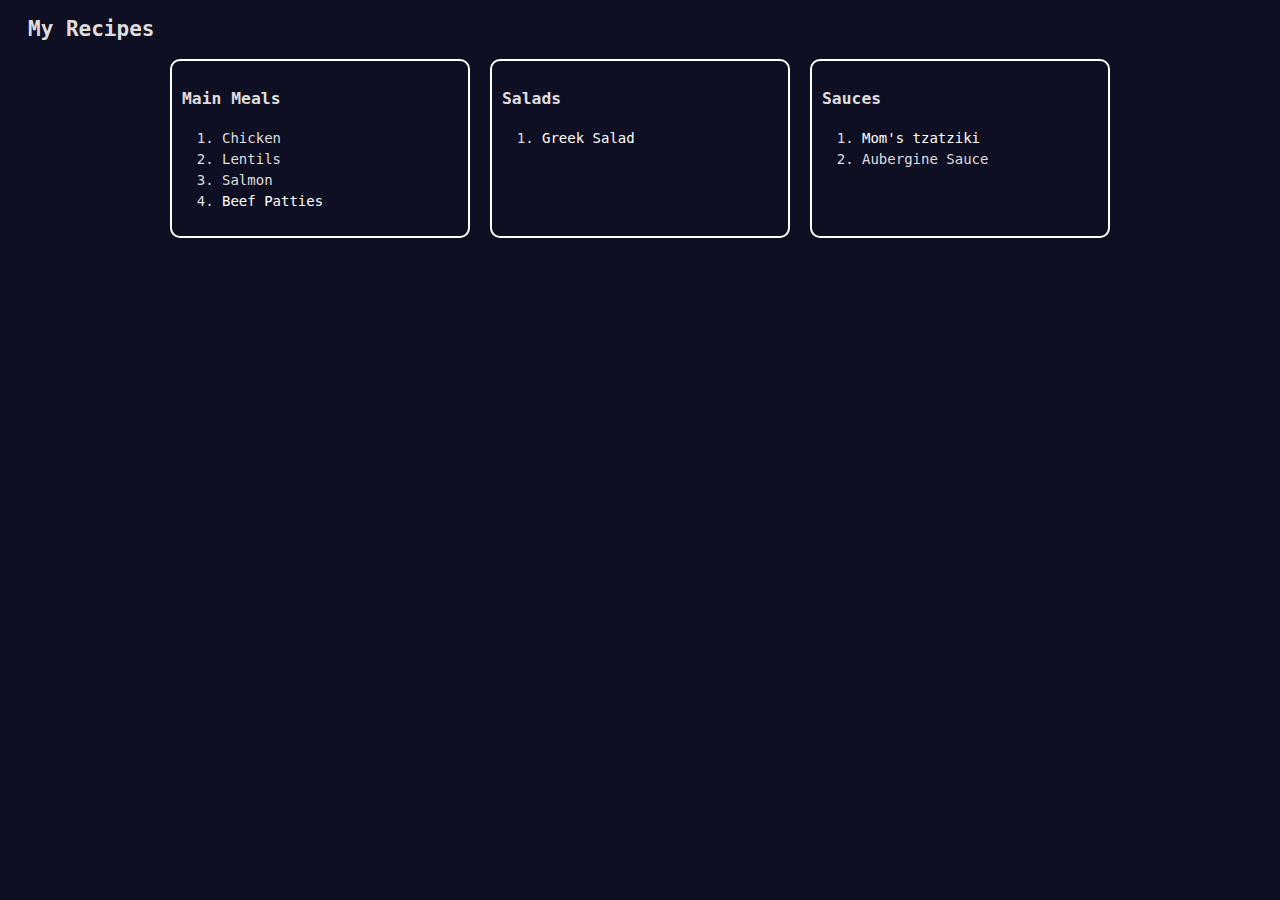
<file: index.html>
<!DOCTYPE html>
<html lang="en">
<head>
    <meta charset="UTF-8">
    <meta name="viewport" content="width=device-width, initial-scale=1.0">
    <title>Main Page</title>
    <link rel="icon" href="./images/fork.png">
    <link rel="stylesheet" href="style.css">
</head>

<body>

    <div class="title">
        <h2>My Recipes</h2>
    </div>
    
    <div class="containers">

        <div class="section meals">
            <h3>Main Meals</h3> 
            <ol>
                <li>Chicken</li>
                <li>Lentils</li>
                <li>Salmon</li>
                <li><a href="./pages/beef-patties.html">Beef Patties</a></li>
            </ol>   
        </div>
            
        <div class="section salads">
            <h3>Salads</h3>
            <ol>
                <li><a href="./pages/greek-salad.html">Greek Salad</a></li>
            </ol>
        </div>
            
        <div class="section sauces">
            <h3>Sauces</h3>
            <ol>
                <li><a href="./pages/tzatziki.html">Mom's tzatziki</a></li>
                <li>Aubergine Sauce</li>
            </ol>
        </div>
            
    </div>
    
</body>
</html>
</file>
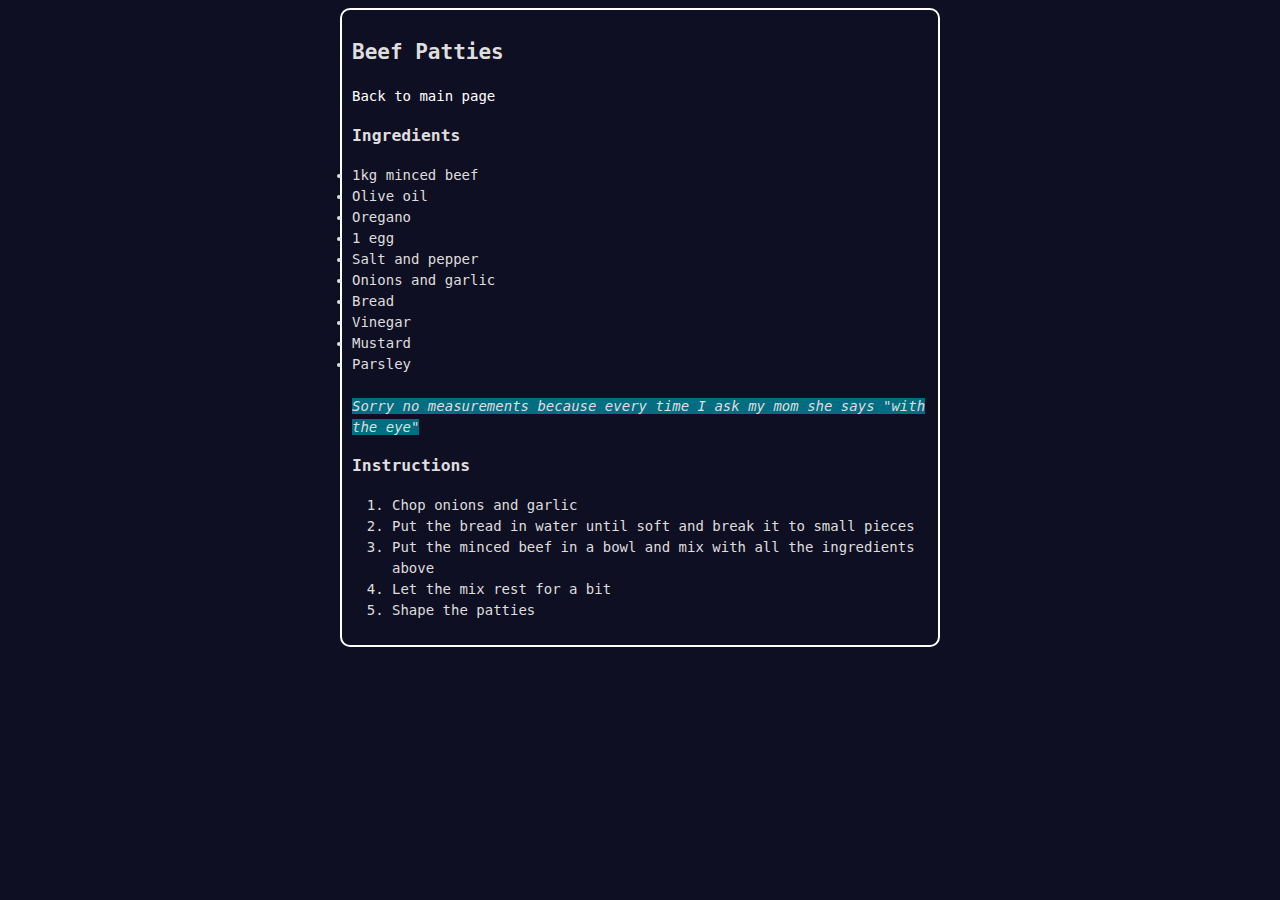
<file: pages/beef-patties.html>
<!DOCTYPE html>
<html lang="en">
<head>
    <meta charset="UTF-8">
    <meta name="viewport" content="width=device-width, initial-scale=1.0">
    <title>Beef Patties</title>
    <link rel="icon" href="../images/fork.png">
    <link rel="stylesheet" href="../style.css">
</head>

<body>

    <div class="containers">
        
        <div class="section recipe">

            <h2>Beef Patties</h2>

            <a href="javascript:history.back()">Back to main page</a> 

            <h3>Ingredients</h3>
            <li>1kg minced beef</li>
            <li>Olive oil</li>
            <li>Oregano</li>
            <li>1 egg</li>
            <li>Salt and pepper</li>
            <li>Onions and garlic</li>
            <li>Bread</li>
            <li>Vinegar</li>
            <li>Mustard</li>
            <li>Parsley</li>
            <br>
            <em><span class="highlight">Sorry no measurements because every time I ask my mom she says "with the eye"</span></em>

            <h3>Instructions</h3>
            <ol>
                <li>Chop onions and garlic</li>
                <li>Put the bread in water until soft and break it to small pieces</li>
                <li>Put the minced beef in a bowl and mix with all the ingredients above</li> 
                <li>Let the mix rest for a bit</li>
                <li>Shape the patties</li>
            </ol>
        </div>   
    
    </div>
</body>
</html>
</file>
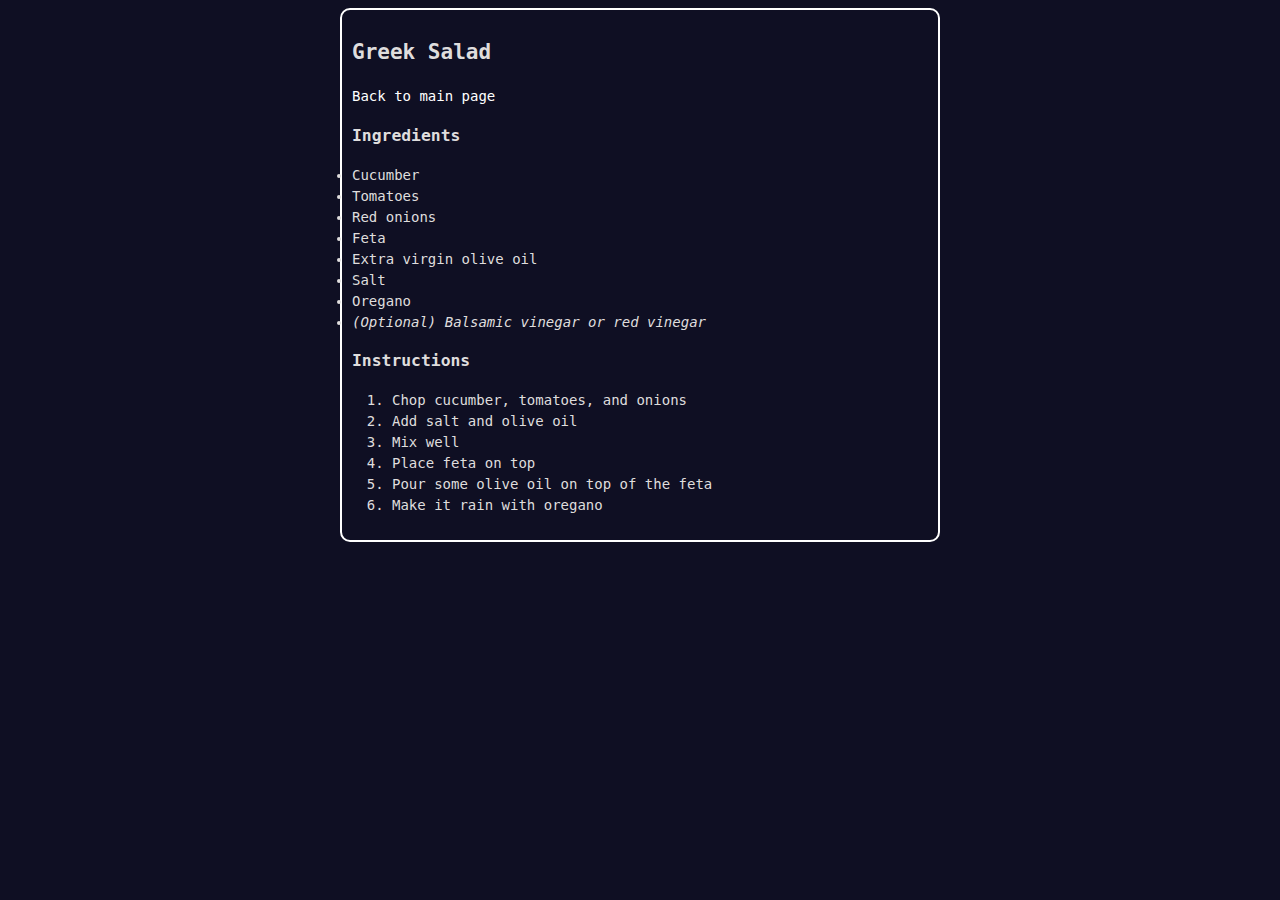
<file: pages/greek-salad.html>
<!DOCTYPE html>
<html lang="en">
<head>
    <meta charset="UTF-8">
    <meta name="viewport" content="width=device-width, initial-scale=1.0">
    <title>Greek Salad</title>
    <link rel="icon" href="../images/fork.png">
    <link rel="stylesheet" href="../style.css">
</head>

<body>

    <div class="containers">
 
        <div class="section recipe">
            <h2>Greek Salad</h2>

            <a href="javascript:history.back()">Back to main page</a> 

            <h3>Ingredients</h3>
            <li>Cucumber</li>
            <li>Tomatoes</li>
            <li>Red onions</li>
            <li>Feta</li>
            <li>Extra virgin olive oil</li>
            <li>Salt</li>
            <li>Oregano</li>
            <li><em>(Optional) Balsamic vinegar or red vinegar</em></li>

            <h3>Instructions</h3>
            <ol>
                <li>Chop cucumber, tomatoes, and onions</li>
                <li>Add salt and olive oil</li> 
                <li>Mix well</li>
                <li>Place feta on top</li>
                <li>Pour some olive oil on top of the feta</li>
                <li>Make it rain with oregano</li>
            </ol>
        </div>
    
    </div>
</body>
</html>
</file>
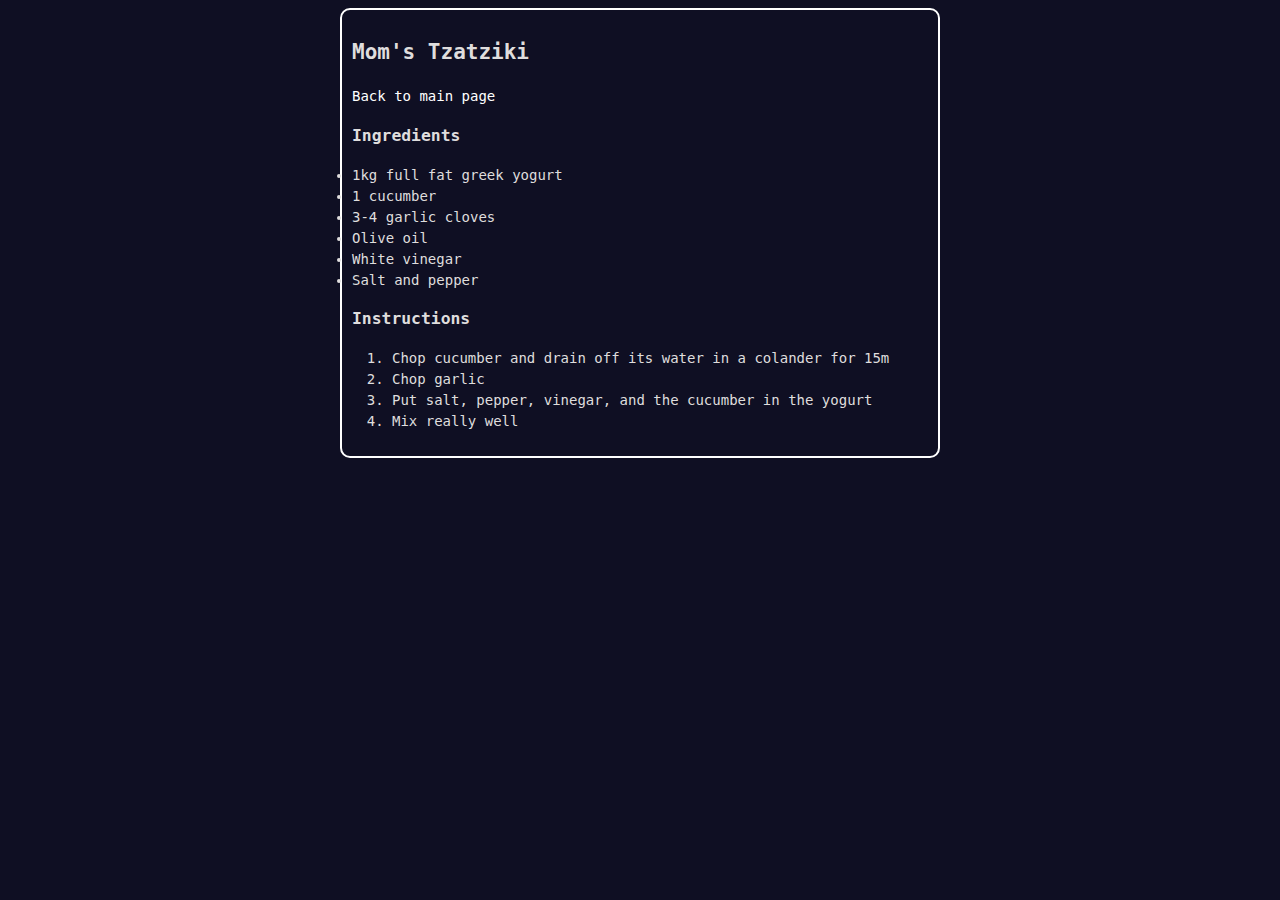
<file: pages/tzatziki.html>
<!DOCTYPE html>
<html lang="en">
<head>
    <meta charset="UTF-8">
    <meta name="viewport" content="width=device-width, initial-scale=1.0">
    <title>Mom's Tzatziki</title>
    <link rel="icon" href="../images/fork.png">
    <link rel="stylesheet" href="../style.css">
</head>

<body>
    
    <div class="containers">

        <div class="section recipe">
            <h2>Mom's Tzatziki</h2>

            <a href="javascript:history.back()">Back to main page</a> 

            <h3>Ingredients</h3>
            <li>1kg full fat greek yogurt</li>
            <li>1 cucumber</li>
            <li>3-4 garlic cloves</li>
            <li>Olive oil</li>
            <li>White vinegar</li>
            <li>Salt and pepper</li>

            <h3>Instructions</h3>
            <ol>
                <li>Chop cucumber and drain off its water in a colander for 15m</li>
                <li>Chop garlic</li>
                <li>Put salt, pepper, vinegar, and the cucumber in the yogurt</li>
                <li>Mix really well</li> 
            </ol>
        </div>
    
    </div>
</body>
</html>
</file>
<file: style.css>
* {
    box-sizing: border-box;
    font-family: monospace;
}

body {
    font-size: 14px;
    color: rgb(223, 221, 221);
    background-color: #0f0f23;
}

a {
    color: white;
    text-decoration: none;
}

.highlight {
    background-color: rgb(0, 109, 128);
}

.title {
    padding-left: 20px;
}

.containers {
    display: flex;
    justify-content: center;
    gap: 20px;
    margin: 5px;
    flex-wrap: wrap;
    /* border: 4px solid white; */
}

.section {
    border: 2px solid white;
    border-radius: 10px;
    
    line-height: 1.5;
    padding: 10px;

    min-width: 200px;
    flex-basis: 300px;
}

.section.recipe {
    flex-basis: 600px;
}

.section li:hover {
    background-color: rgb(0, 109, 128);
    padding-left: 3px;
    transition: 0.3s;
}
</file>
